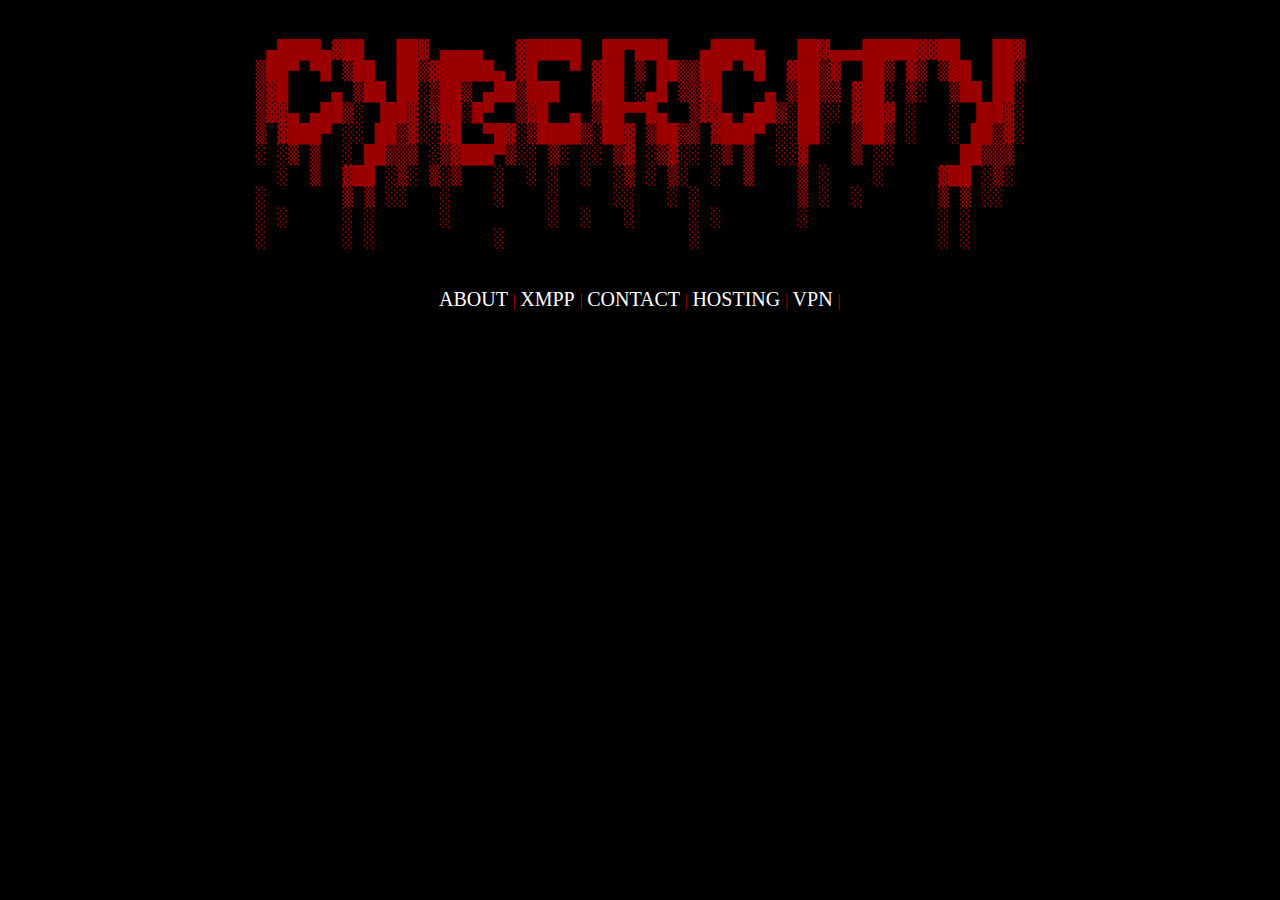
<file: index.html>
<!DOCTYPE html>
<html lang="en">
  <head>
    <title></title>
    <meta charset="UTF-8">
    <meta name="viewport" content="width=device-width, initial-scale=1">
    <link href="styles.css" rel="stylesheet">
  </head>
  <body>
    <ascii><pre><center>
 ▄████▄▓██   ██▓ ▄▄▄▄   ▓█████  ██▀███   ▄████▄   ██▓▄▄▄█████▓▓██   ██▓
▒██▀ ▀█ ▒██  ██▒▓█████▄ ▓█   ▀ ▓██ ▒ ██▒▒██▀ ▀█  ▓██▒▓  ██▒ ▓▒ ▒██  ██▒
▒▓█    ▄ ▒██ ██░▒██▒ ▄██▒███   ▓██ ░▄█ ▒▒▓█    ▄ ▒██▒▒ ▓██░ ▒░  ▒██ ██░
▒▓▓▄ ▄██▒░ ▐██▓░▒██░█▀  ▒▓█  ▄ ▒██▀▀█▄  ▒▓▓▄ ▄██▒░██░░ ▓██▓ ░   ░ ▐██▓░
▒ ▓███▀ ░░ ██▒▓░░▓█  ▀█▓░▒████▒░██▓ ▒██▒▒ ▓███▀ ░░██░  ▒██▒ ░   ░ ██▒▓░
░ ░▒ ▒  ░ ██▒▒▒ ░▒▓███▀▒░░ ▒░ ░░ ▒▓ ░▒▓░░ ░▒ ▒  ░░▓    ▒ ░░      ██▒▒▒ 
  ░  ▒  ▓██ ░▒░ ▒░▒   ░  ░ ░  ░  ░▒ ░ ▒░  ░  ▒    ▒ ░    ░     ▓██ ░▒░ 
░       ▒ ▒ ░░   ░    ░    ░     ░░   ░ ░         ▒ ░  ░       ▒ ▒ ░░  
░ ░     ░ ░      ░         ░  ░   ░     ░ ░       ░            ░ ░     
░       ░ ░           ░                 ░                      ░ ░     
    </center></pre></ascii>
    <link><center>
    <a href="about.html">ABOUT</a><i> | </i>
    <a href="https://monero.church">XMPP</a><i> | </i>
    <a href="contact.html">CONTACT</a><i> | </i>
    <a href="host.html">HOSTING</a><i> | </i>
    <a href="https://b1t.rip/vpn.html">VPN</a><i> | </i>
    <a href="tools/ip.html>IP LOOKUP</a>
    </center></link>
  </body>
</html>
</file>
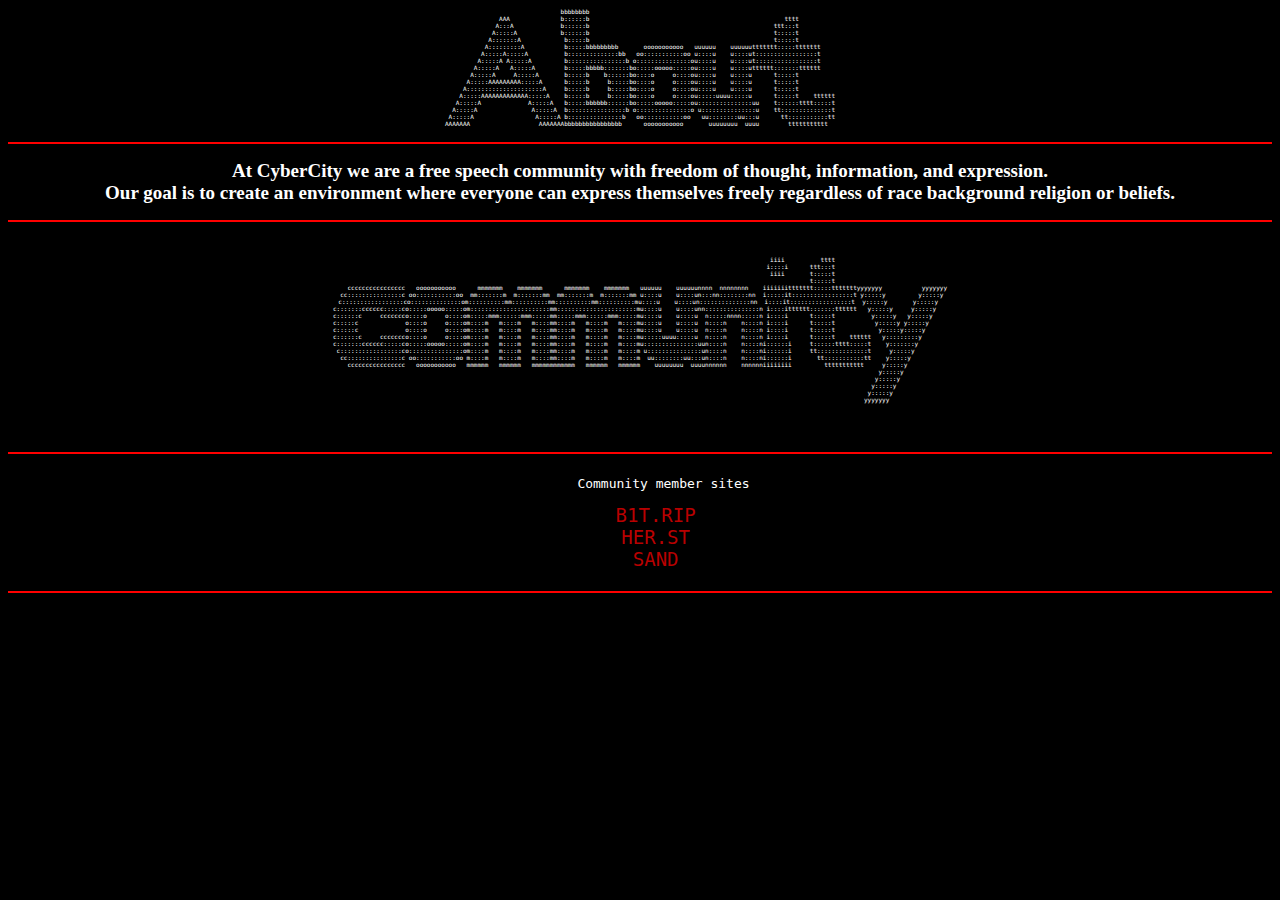
<file: about.html>
<!DOCTYPE html>
<html lang="en">
  <head>
    <title></title>
    <meta charset="UTF-8">
    <meta name="viewport" content="width=device-width, initial-scale=1">
    <link href="about.css" rel="stylesheet">
  </head>
  <body><center>
    <about><pre>
                                bbbbbbbb                                                                    
               AAA              b::::::b                                                      tttt          
              A:::A             b::::::b                                                   ttt:::t          
             A:::::A            b::::::b                                                   t:::::t          
            A:::::::A            b:::::b                                                   t:::::t          
           A:::::::::A           b:::::bbbbbbbbb       ooooooooooo   uuuuuu    uuuuuuttttttt:::::ttttttt    
          A:::::A:::::A          b::::::::::::::bb   oo:::::::::::oo u::::u    u::::ut:::::::::::::::::t    
         A:::::A A:::::A         b::::::::::::::::b o:::::::::::::::ou::::u    u::::ut:::::::::::::::::t    
        A:::::A   A:::::A        b:::::bbbbb:::::::bo:::::ooooo:::::ou::::u    u::::utttttt:::::::tttttt    
       A:::::A     A:::::A       b:::::b    b::::::bo::::o     o::::ou::::u    u::::u      t:::::t          
      A:::::AAAAAAAAA:::::A      b:::::b     b:::::bo::::o     o::::ou::::u    u::::u      t:::::t          
     A:::::::::::::::::::::A     b:::::b     b:::::bo::::o     o::::ou::::u    u::::u      t:::::t          
    A:::::AAAAAAAAAAAAA:::::A    b:::::b     b:::::bo::::o     o::::ou:::::uuuu:::::u      t:::::t    tttttt
   A:::::A             A:::::A   b:::::bbbbbb::::::bo:::::ooooo:::::ou:::::::::::::::uu    t::::::tttt:::::t
  A:::::A               A:::::A  b::::::::::::::::b o:::::::::::::::o u:::::::::::::::u    tt::::::::::::::t
 A:::::A                 A:::::A b:::::::::::::::b   oo:::::::::::oo   uu::::::::uu:::u      tt:::::::::::tt
AAAAAAA                   AAAAAAAbbbbbbbbbbbbbbbb      ooooooooooo       uuuuuuuu  uuuu        ttttttttttt  
    </pre></about>
      <hr>
        <h2>At CyberCity we are a free speech community with freedom of thought, information, and expression.<br> Our goal is to create an environment where everyone can express themselves freely regardless of race background religion or beliefs.</h2> <hr>
    </center>
    <community><center><pre>
      <x><pre>
                                                                                                                         iiii          tttt                               
                                                                                                                        i::::i      ttt:::t                               
                                                                                                                         iiii       t:::::t                               
                                                                                                                                    t:::::t                               
    cccccccccccccccc   ooooooooooo      mmmmmmm    mmmmmmm      mmmmmmm    mmmmmmm   uuuuuu    uuuuuunnnn  nnnnnnnn    iiiiiiittttttt:::::tttttttyyyyyyy           yyyyyyy
  cc:::::::::::::::c oo:::::::::::oo  mm:::::::m  m:::::::mm  mm:::::::m  m:::::::mm u::::u    u::::un:::nn::::::::nn  i:::::it:::::::::::::::::t y:::::y         y:::::y 
 c:::::::::::::::::co::::::::::::::om::::::::::mm::::::::::mm::::::::::mm::::::::::mu::::u    u::::un::::::::::::::nn  i::::it:::::::::::::::::t  y:::::y       y:::::y  
c:::::::cccccc:::::co:::::ooooo:::::om::::::::::::::::::::::mm::::::::::::::::::::::mu::::u    u::::unn:::::::::::::::n i::::itttttt:::::::tttttt   y:::::y     y:::::y   
c::::::c     ccccccco::::o     o::::om:::::mmm::::::mmm:::::mm:::::mmm::::::mmm:::::mu::::u    u::::u  n:::::nnnn:::::n i::::i      t:::::t          y:::::y   y:::::y    
c:::::c             o::::o     o::::om::::m   m::::m   m::::mm::::m   m::::m   m::::mu::::u    u::::u  n::::n    n::::n i::::i      t:::::t           y:::::y y:::::y     
c:::::c             o::::o     o::::om::::m   m::::m   m::::mm::::m   m::::m   m::::mu::::u    u::::u  n::::n    n::::n i::::i      t:::::t            y:::::y:::::y      
c::::::c     ccccccco::::o     o::::om::::m   m::::m   m::::mm::::m   m::::m   m::::mu:::::uuuu:::::u  n::::n    n::::n i::::i      t:::::t    tttttt   y:::::::::y       
c:::::::cccccc:::::co:::::ooooo:::::om::::m   m::::m   m::::mm::::m   m::::m   m::::mu:::::::::::::::uun::::n    n::::ni::::::i     t::::::tttt:::::t    y:::::::y        
 c:::::::::::::::::co:::::::::::::::om::::m   m::::m   m::::mm::::m   m::::m   m::::m u:::::::::::::::un::::n    n::::ni::::::i     tt::::::::::::::t     y:::::y         
  cc:::::::::::::::c oo:::::::::::oo m::::m   m::::m   m::::mm::::m   m::::m   m::::m  uu::::::::uu:::un::::n    n::::ni::::::i       tt:::::::::::tt    y:::::y          
    cccccccccccccccc   ooooooooooo   mmmmmm   mmmmmm   mmmmmmmmmmmm   mmmmmm   mmmmmm    uuuuuuuu  uuuunnnnnn    nnnnnniiiiiiii         ttttttttttt     y:::::y           
                                                                                                                                                       y:::::y            
                                                                                                                                                      y:::::y             
                                                                                                                                                     y:::::y              
                                                                                                                                                    y:::::y               
                                                                                                                                                   yyyyyyy                
      </pre></x>
      <hr>
      <xx>Community member sites</xx><pre>
    <a href="https://b1t.rip"><bit>B1T.RIP</bit></a>
    <a href="https://her.st"><herst>HER.ST</herst></a>
    <a href="https://sand.b1t.rip"><sand>SAND</sand></a>
        <hr>
        <pre></center></community>  
  </body>
</html
</file>
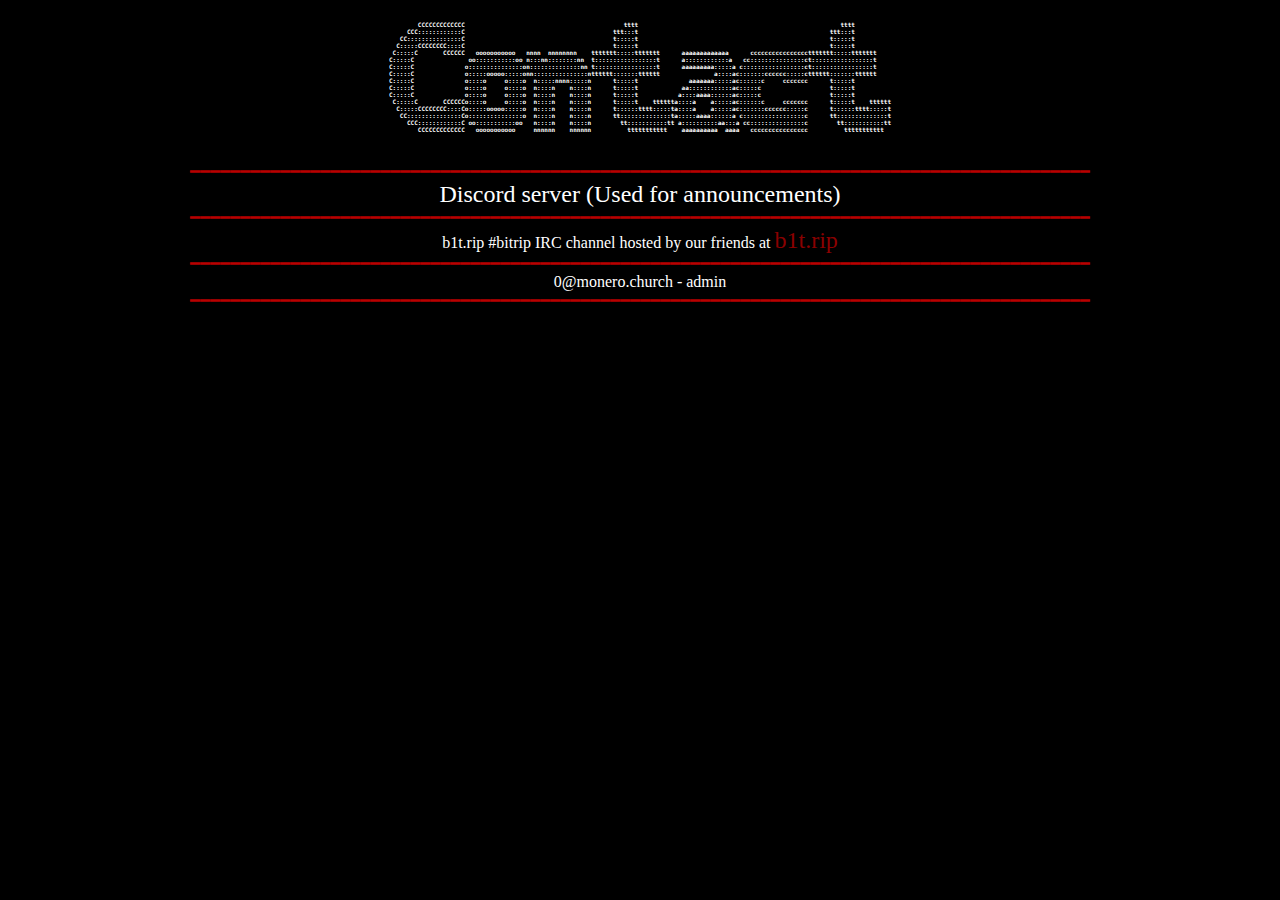
<file: contact.html>
<!DOCTYPE html>
<html lang="en">
    <head>
        <title>Contact</title>
        <meta charset="UTF-8" />
        <meta name="viewport" content="width=device-width, initial-scale=1" />
    </head>
    <style>
        body {
            background-color: #000000;
            color: #ffffff;
        }
        a {
            text-decoration: none;
            color: #ffffff;
            font-size: 24px;
        }
        b1t {
            color: #8b0000;
        }
        pre {
            color: #ffffff;
            font-size: 6px;
        }
        l {
            color: #b90000;
        }
	 {
	font-size: 6px
	}
    </style>
    <body>
	<h1><center><pre>
        CCCCCCCCCCCCC                                            tttt                                                        tttt          
     CCC::::::::::::C                                         ttt:::t                                                     ttt:::t          
   CC:::::::::::::::C                                         t:::::t                                                     t:::::t          
  C:::::CCCCCCCC::::C                                         t:::::t                                                     t:::::t          
 C:::::C       CCCCCC   ooooooooooo   nnnn  nnnnnnnn    ttttttt:::::ttttttt      aaaaaaaaaaaaa      ccccccccccccccccttttttt:::::ttttttt    
C:::::C               oo:::::::::::oo n:::nn::::::::nn  t:::::::::::::::::t      a::::::::::::a   cc:::::::::::::::ct:::::::::::::::::t    
C:::::C              o:::::::::::::::on::::::::::::::nn t:::::::::::::::::t      aaaaaaaaa:::::a c:::::::::::::::::ct:::::::::::::::::t    
C:::::C              o:::::ooooo:::::onn:::::::::::::::ntttttt:::::::tttttt               a::::ac:::::::cccccc:::::ctttttt:::::::tttttt    
C:::::C              o::::o     o::::o  n:::::nnnn:::::n      t:::::t              aaaaaaa:::::ac::::::c     ccccccc      t:::::t          
C:::::C              o::::o     o::::o  n::::n    n::::n      t:::::t            aa::::::::::::ac:::::c                   t:::::t          
C:::::C              o::::o     o::::o  n::::n    n::::n      t:::::t           a::::aaaa::::::ac:::::c                   t:::::t          
 C:::::C       CCCCCCo::::o     o::::o  n::::n    n::::n      t:::::t    tttttta::::a    a:::::ac::::::c     ccccccc      t:::::t    tttttt
  C:::::CCCCCCCC::::Co:::::ooooo:::::o  n::::n    n::::n      t::::::tttt:::::ta::::a    a:::::ac:::::::cccccc:::::c      t::::::tttt:::::t
   CC:::::::::::::::Co:::::::::::::::o  n::::n    n::::n      tt::::::::::::::ta:::::aaaa::::::a c:::::::::::::::::c      tt::::::::::::::t
     CCC::::::::::::C oo:::::::::::oo   n::::n    n::::n        tt:::::::::::tt a::::::::::aa:::a cc:::::::::::::::c        tt:::::::::::tt
        CCCCCCCCCCCCC   ooooooooooo     nnnnnn    nnnnnn          ttttttttttt    aaaaaaaaaa  aaaa   cccccccccccccccc          ttttttttttt  
			</pre></center></h1>
        <l><center>━━━━━━━━━━━━━━━━━━━━━━━━━━━━━━━━━━━━━━━━━━━━━━━━━━━━━━━━━━━━━━━━━━━━━━━━━━━━━━━━━━━━━━━━━━</center></l>
        <center>
    <a href="https://discord.gg/kyXpRct5QX">Discord server (Used for announcements)</a>
    <l><center>━━━━━━━━━━━━━━━━━━━━━━━━━━━━━━━━━━━━━━━━━━━━━━━━━━━━━━━━━━━━━━━━━━━━━━━━━━━━━━━━━━━━━━━━━━</center></l>
      <irc>b1t.rip #bitrip IRC channel hosted by our friends at <a href="https://b1t.rip"><b1t>b1t.rip</b1t></a></irc>
    <l><center>━━━━━━━━━━━━━━━━━━━━━━━━━━━━━━━━━━━━━━━━━━━━━━━━━━━━━━━━━━━━━━━━━━━━━━━━━━━━━━━━━━━━━━━━━━</center></l>
      <admin>0@monero.church - admin </admin>
    <l><center>━━━━━━━━━━━━━━━━━━━━━━━━━━━━━━━━━━━━━━━━━━━━━━━━━━━━━━━━━━━━━━━━━━━━━━━━━━━━━━━━━━━━━━━━━━</center></l>
    </center>
    </body>
</html>
</file>
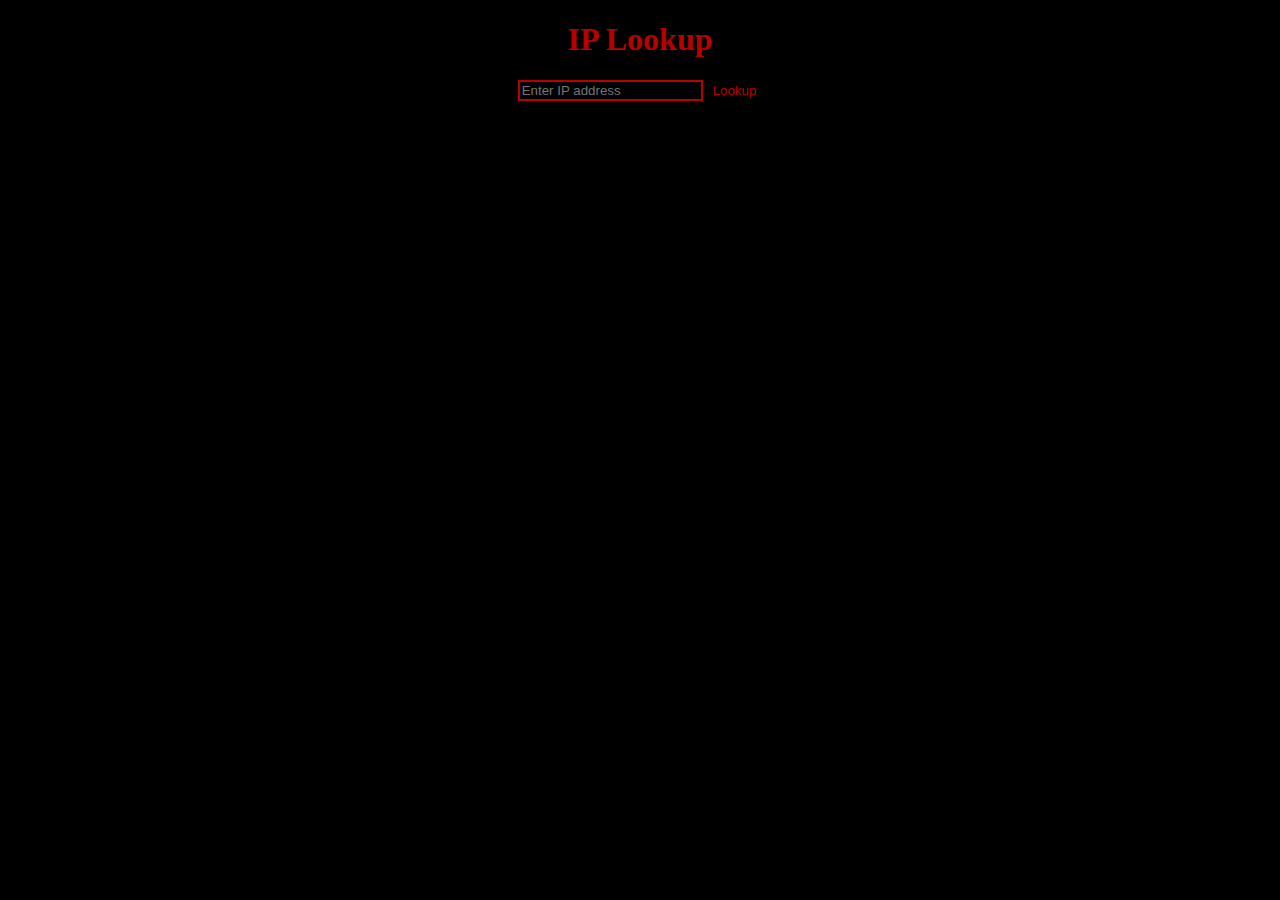
<file: tools/ip.html>
<!DOCTYPE html>
<html lang="en">
<head>
  <meta charset="UTF-8">
  <meta name="viewport" content="width=device-width, initial-scale=1.0">
  <title>Cyber IP lookup</title>
  <style>
    body {
      background-color: #000000
    }
    body {
      color: #b90000;
      text-align: center
    }
    #ipDetails {
      margin-top: 20px;
    }
    button {
      background-color: #000000;
      color: #b90000;
      border: none
    }
    input {
      background-color: #000000;
      color: #b90000;
      border-style: solid;
      border-color: #b90000

    }
    strong {
      color: #FFFC9B
    }
  </style>
</head>
<body>
  <h1>IP Lookup</h1>
  <input type="text" id="ipInput" placeholder="Enter IP address" />
  <button onclick="getIPDetails()">Lookup</button>
  <div id="ipDetails"></div>

  <script>
    function getIPDetails() {
      const ip = document.getElementById('ipInput').value;
      const apiURL = `https://ipapi.co/${ip}/json/`;

      fetch(apiURL)
        .then(response => {
          if (response.ok){
            return response.json();
          } else {
            throw new Error('Failed to get IP details');
          }
        })
        .then(data => {
          if ('error' in data) {
            throw new Error(data.reason);
          } else {
            displayIPDetails(data);
          }
        })
        .catch((error) => {
          document.getElementById('ipDetails').textContent = error.message;
        });
    }

    function displayIPDetails(data) {
      document.getElementById('ipDetails').innerHTML = `
        <h2>IP Details</h2>
        <p><strong>IP:</strong> ${data.ip}</p>
        <p><strong>Network:</strong> ${data.network}</p>
        <p><strong>IP Version:</strong> ${data.version}</p>
        <p><strong>City:</strong> ${data.city}</p>
        <p><strong>Region:</strong> ${data.region} (${data.region_code})</p>
        <p><strong>Country:</strong> ${data.country_name} (${data.country} - ${data.country_code_iso3})</p>
        <p><strong>Country Capital:</strong> ${data.country_capital}</p>
        <p><strong>Postal Code:</strong> ${data.postal}</p>
        <p><strong>Latitude:</strong> ${data.latitude}</p>
        <p><strong>Longitude:</strong> ${data.longitude}</p>
        <p><strong>Timezone:</strong> ${data.timezone}</p>
        <p><strong>ASN:</strong> ${data.asn}</p>
        <p><strong>Organization:</strong> ${data.org}</p>
      `;
    }
  </script>
</body>
</html>
</file>
<file: styles.css>
body {
  background-color: #000000
}
ascii {
  color: #9b0000;
  font-size: 18px
}
a {
  text-decoration: none;
  color: #ffffff;
  font-size: 20px
}
i {
  color: #b90000
}
</file>
<file: about.css>
body { 
      background-color: #000000;
      color: #ffffff             
    }
    a {
      text-decoration: none
    }
    x {
      font-size: 6px
    }
    test {
      font-size: 23px
    }
    h2 {
      font-size: 19px
    }
    bit {
      font-size: 19px;
      color: #b90000
    }
    herst {
      font-size: 19px;
      color: #b90000
    }
    sand {
      font-size: 19px;
      color: #b90000
        
    }
    hr {
      height: 2px;
      background-color: #ff0000;
      border: none;
    }
    about {
      font-size: 6px
    }
</file>
